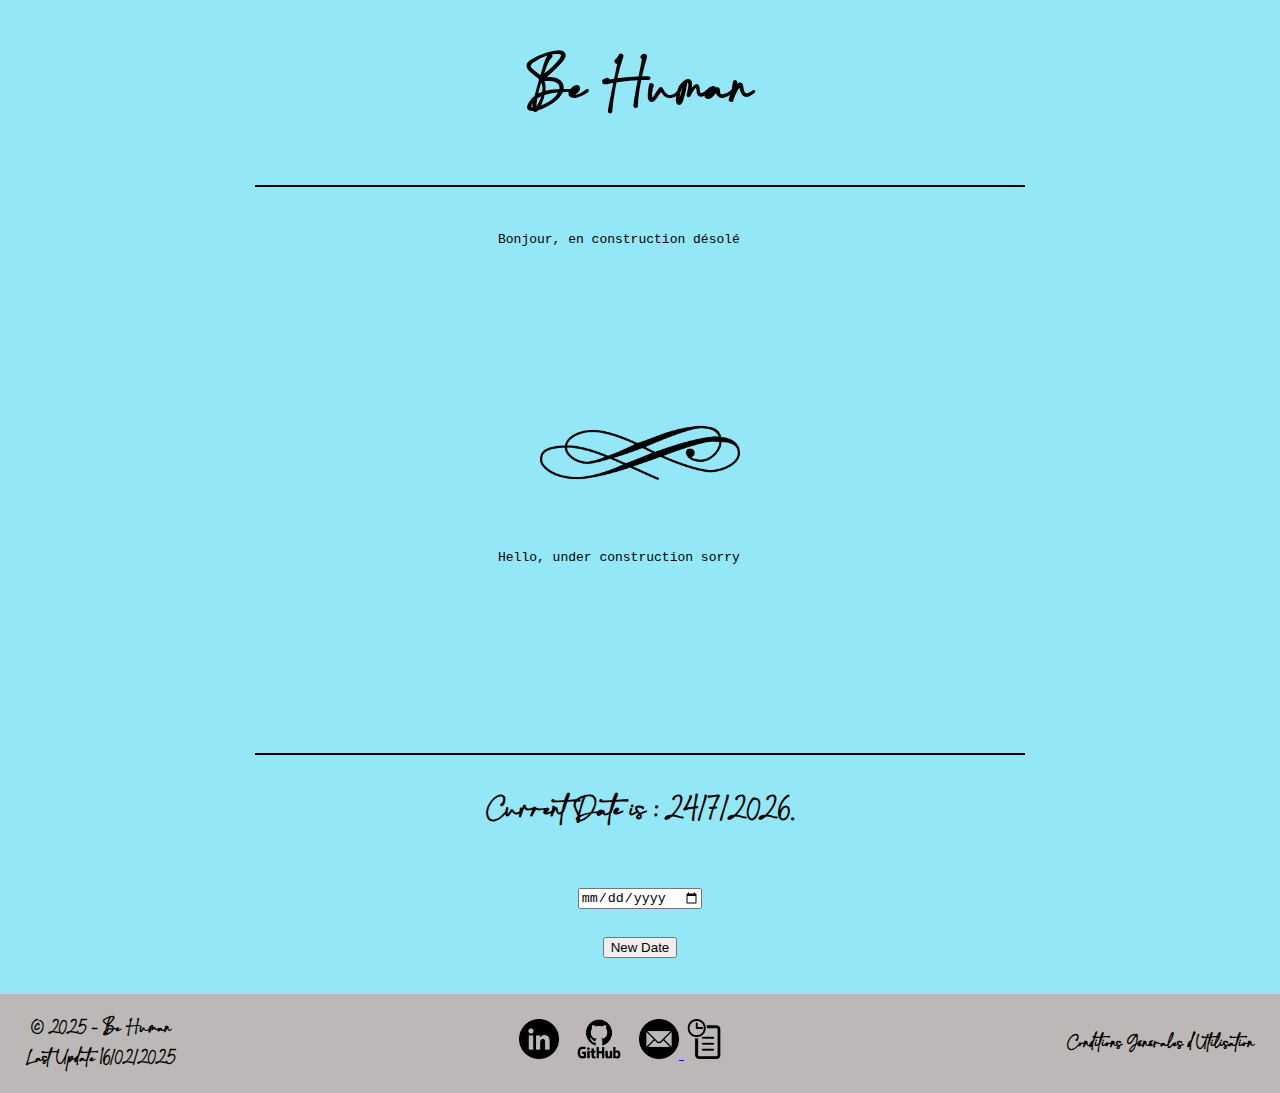
<file: index.html>
<!DOCTYPE html>
<html>
<head>
    <meta charset="utf-8">
    <meta name="viewport" content="width=device-width, initial-scale=1, shrink-to-fit=no">
    <title> Be Human </title>
    <link rel="stylesheet" href="css/styles.css">
</head>


<body>
<h1 class="big-title">Be Human</h1>
<hr width="60%" size="2" color="black"  noshade>

<section class="Fr_Part">
    <!--Affichage du texte FR-->
    <object id = "TextFR"  type="text/html"></object>
</section>

<section class="Inter">
    <!--Affichage Image Inter Texte-->
    <img src="infinity1.png" alt="Trulli" width="200" height="100">
</section>

<section class="En_Part">
    <!--Affichage du texte EN-->
    <object id = "TextEN"  type="text/html" ></object>
</section>

<hr width="60%" size="2" color="black"  noshade>
<section class="Choose_Date">
    <!--Affichage Date -->
        <!--<object id = "DateDemand"  > </object>-->
        <p id="DateDemand"></p>
        <!--Changement de la date avec un bouton-->
        <input type="date" id="NewDate" name="NewDate">
        <br>
        <button id = "test" onclick = "ChangeData()"> New Date </button>
</section>

<section class="ending-page">
    <footer>
        <p class="copyright">&copy; 2025 - 
        Be Human <br>Last Update 16/02/2025 </p>
        <div class="footer-link">
            <a href="https://www.linkedin.com/in/r%C3%A9mi-schuller?utm_source=share&utm_campaign=share_via&utm_content=profile&utm_medium=android_app" target="_blank">
             <img src="Picture/Linkedin_Logo.png" style="width: 40px;"/></a>

            <a href="https://github.com/Eliefou" target="_blank">
             <img src="Picture/GitHub-Logo.png" style="width: 70px;"/></a>

            <a href="mailto:remi.schuller@outlook.fr"> <img src="Picture/Logo_Mail.png" style="width: 40px;"/> </a>

            <a href="historic.html" target="_self">
                <img src="Picture/historic.png" style="width: 40px;"/></a>
        </div>
        
        
        <a href="" class="cgu"> Conditions Générales d'Utilisation</a>
    </footer>

</section>

<script type="text/javascript" src="Java/script.js"></script>

</body>

</html>
</file>
<file: css/styles.css>
html {
    scroll-behavior: smooth;
}

@font-face {
    font-family: "Charlotte";
        src: url('/Charlotte.otf') format('OpenType');
        src: url('/charlotte.regular.ttf') format('truetype');
        src: url('https://github.com/Eliefou/Protocol_0/blob/main/Charlotte.otf') format('OpenType');
        src: url('https://github.com/Eliefou/Protocol_0/main/Charlotte.otf') format('OpenType');
        src: url('https://eliefou.github.io/Protocol_0/Charlotte.otf') format('OpenType');   
/* src: url('css/Charlotte.otf') format('OpenType'); */
/*     css/styles.css */
}

body{
    margin: 0 auto;
    /* background-color: gray; */
    background-size: cover;
    height: 50vh;
    width: 100%;
    box-sizing: 5px;
    /* font-family: "Charlotte"; */
    font-weight: 700;
    font-size: 4rem;
    background-color: rgb(147, 231, 246);
    text-align: center;
    font-family: "Charlotte";
}


.big-title {
    font-weight: 700;
    font-size: 4rem;
    color: black;

    text-align: center;
}


.Choose_Date{
    font-weight: 700;
    font-size: 2rem;
}
/* Pied de page */

.ending-page {
    margin-top: 2%;
}

footer {
    display: flex;
    justify-content: space-between;
    align-items: center;
    /* margin: 5% 5%; */
    font-size: 30%;
    background: rgb(188, 184, 184);
    background-size: 100%;
}

footer a.cgu{
    text-decoration: none;
    color: black;
    margin-right: 2%;
}

footer p.copyright{
    margin-left: 2%;
}
</file>
